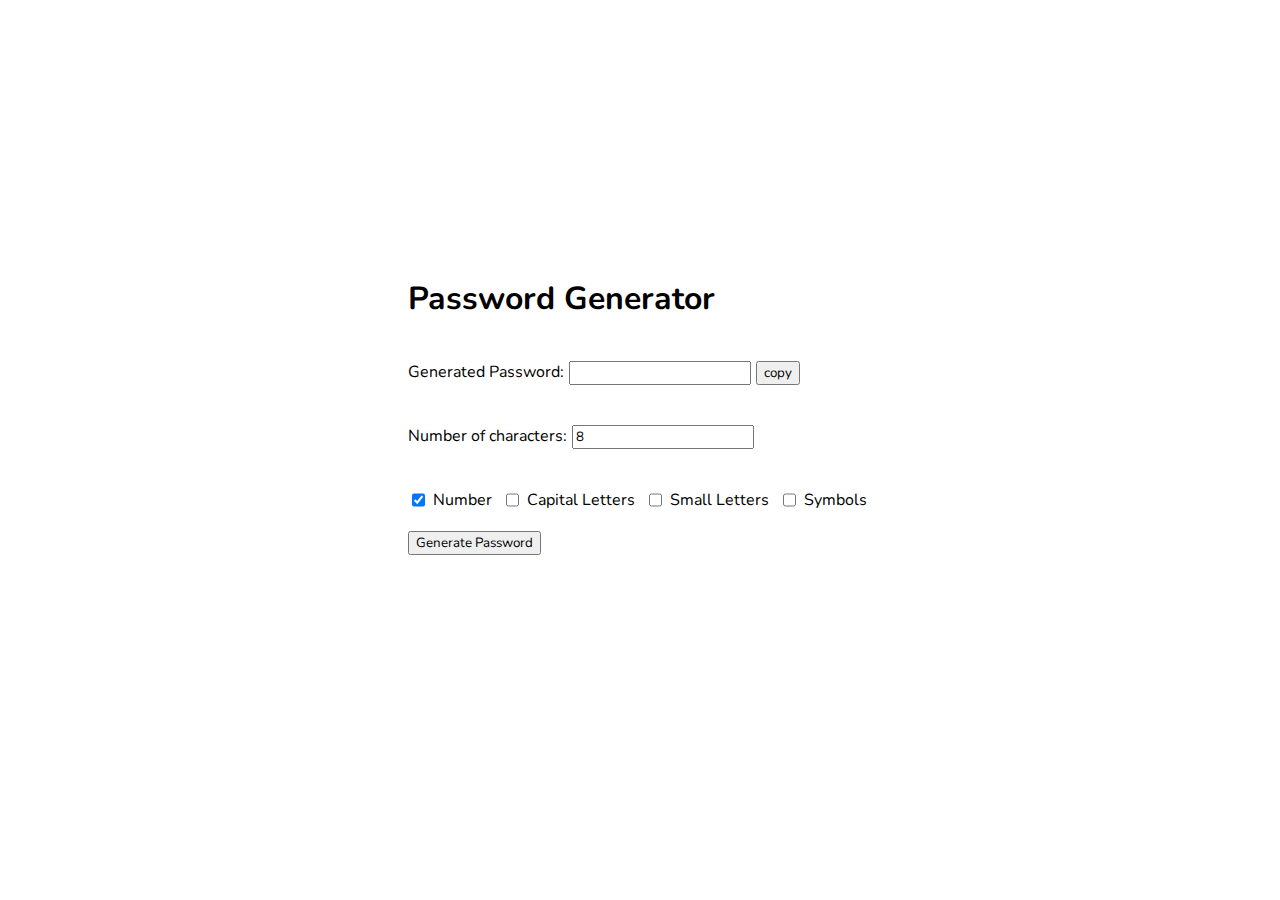
<file: Password Generator/index.html>
<html lang="en">

<head>
    <meta charset="UTF-8">
    <meta http-equiv="X-UA-Compatible" content="IE=edge">
    <meta name="viewport" content="width=device-width, initial-scale=1.0">
    <title>Password Generator</title>
   
    <link rel="stylesheet" href="style.css">
</head>

<body>
    <div class="container">
        <form action="#" class="form-style" id="frm">
            <div>
                <h1>Password Generator</h1>
            </div>
            <div class="form-group">
                <label>Generated Password:</label>
                <input type="text" name="password" id="output">
                <button id="btncopy">copy</button>
            </div>

            <div class="form-group">
                <label>Number of characters:</label>
                <input type="number" name="characters" value="8" id="passwordLength">
            </div>

            <div class="form-group">
                <input type="checkbox" id="number" name="number" value="number" checked>
                <label>Number</label><br>
                <input type="checkbox" id="capitalletters" name="cletters" value="cletters">
                <label> Capital Letters</label><br>
                <input type="checkbox" id="smallletters"  name="sletters" value="sletters">
                <label>Small Letters</label><br>
                <input type="checkbox" id="symbols" name="Symbols" value="Symbols">
                <label>Symbols</label><br>
            </div>

            <div>
                <button type="submit">Generate Password</button>
            </div>
        </form>
    </div>
    
</body>
<script src="script.js"></script>
</html>
</file>
<file: Password Generator/style.css>
@import url('https://fonts.googleapis.com/css2?family=Nunito:wght@300&display=swap');
*{
    font-family: 'Nunito', sans-serif;
}

.container
{
    width: 100%;
    height: 90vh;
    display: flex;
    justify-content: center;
    align-items: center;
}

.form-group
{
    margin: 10px 0;
    padding: 10px 0;
    display: flex;
    gap: 5px;
    width: 100%;
}

.form-style
{
    display: flex;
    flex-direction: column;
}
</file>
